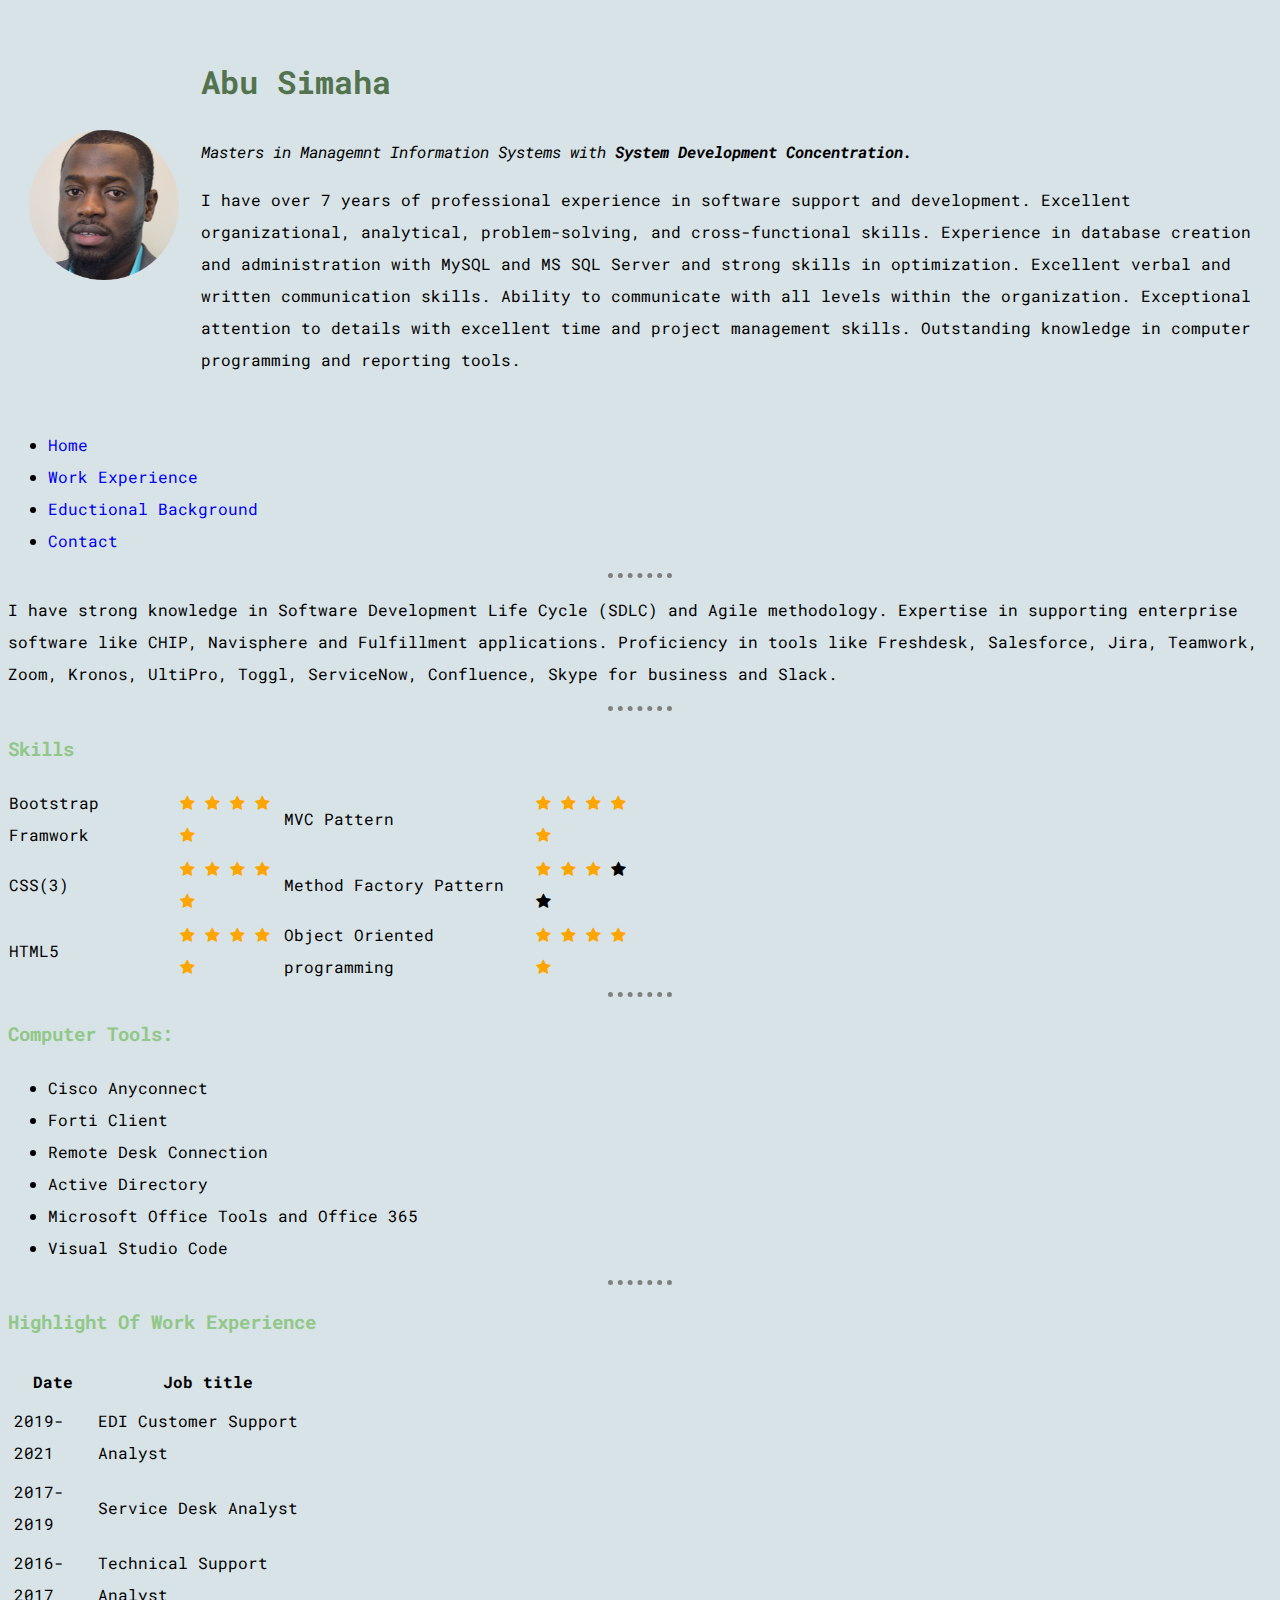
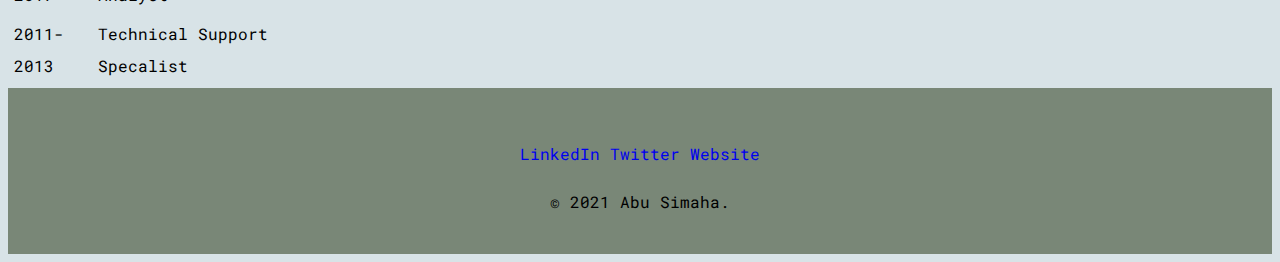
<file: index.html>
<!DOCTYPE html>
<html lang="en">
<head>
    <meta charset="UTF-8">
    <meta http-equiv="X-UA-Compatible" content="IE=edge">
    <meta name="viewport" content="width=device-width, initial-scale=1.0">
    <title>Abu's Personal Site</title>
     
    <link rel="stylesheet" href="https://cdnjs.cloudflare.com/ajax/libs/font-awesome/4.7.0/css/font-awesome.min.css">
   

    <link href="https://cdn.jsdelivr.net/npm/bootstrap@5.0.1/dist/css/bootstrap.min.css" rel="stylesheet" integrity="sha384-+0n0xVW2eSR5OomGNYDnhzAbDsOXxcvSN1TPprVMTNDbiYZCxYbOOl7+AMvyTG2x" crossorigin="anonymous">
    <link rel="preconnect" href="https://fonts.gstatic.com">
<link href="https://fonts.googleapis.com/css2?family=Montserrat:wght@500&family=Roboto+Mono&display=swap" rel="stylesheet">
     <link rel="stylesheet" href="index.css">

</head>
<body >
    <table cellspacing="20">
        <tr>
            <td> <img src="images/circle-cropped.png" alt="Abu's Profile Pic"></td>
            <td><h1 class="heading">Abu Simaha</h1>
                <p> <em>Masters in Managemnt Information Systems with <strong>System Development Concentration.</strong> </em></p>
                <p>I have over 7 years of professional experience in software support and development. 
                    Excellent organizational, analytical, problem-solving, and cross-functional skills. Experience in database creation and administration with MySQL and MS SQL Server and strong skills in optimization.
                     Excellent verbal and written communication skills. Ability to communicate with all levels within the organization. Exceptional attention to details with excellent time and project management skills.
                      Outstanding knowledge in computer programming and reporting tools.</p></td>
        </tr>
    </table>

    <ul class="nav nav-pills nav-fill">
      <li class="nav-item">
        <a class="nav-link active" aria-current="page" href="index.html">Home</a>
      </li>
      <li class="nav-item">
        <a class="nav-link" href="Work Exxprience.html">Work Experience</a>
      </li>
      <li class="nav-item">
        <a class="nav-link" href="education.html">Eductional Background</a>
      </li>
      <li class="nav-item">
        <a class="nav-link" href="contact.html">Contact</a>
      </li>
    </ul>
   
  
          <hr>
          <p>I have strong knowledge in Software Development Life Cycle (SDLC) and Agile methodology.
               Expertise in supporting enterprise software like CHIP, Navisphere and Fulfillment applications. 
               Proficiency in tools like Freshdesk, Salesforce, Jira, Teamwork, Zoom, Kronos, UltiPro, Toggl, ServiceNow, Confluence, Skype for business and Slack.</p>
               <hr>
         <h3 class="head"><caption>Skills</caption></h3> 
         <div id="skills">
          <table cellspacing="0" width ="50%">
              
              <tbody>
               <tr>
                   <td>Bootstrap Framwork</td>
                   <td><span class="fa fa-star checked"></span>
                    <span class="fa fa-star checked"></span>
                    <span class="fa fa-star checked"></span>
                    <span class="fa fa-star checked"></span>
                    <span class="fa fa-star checked"></span>
                </td>
                  <td>MVC Pattern</td>
                  <td><span class="fa fa-star checked"></span>
                    <span class="fa fa-star checked"></span>
                    <span class="fa fa-star checked"></span>
                    <span class="fa fa-star checked"></span>
                    <span class="fa fa-star checked"></span></td>
               </tr>
               <tr>
                <td> CSS(3)</td>
                <td><span class="fa fa-star checked"></span>
                    <span class="fa fa-star checked"></span>
                    <span class="fa fa-star checked"></span>
                    <span class="fa fa-star checked"></span>
                    <span class="fa fa-star checked"></span> </td>

                    <td>Method Factory Pattern</td>
                    <td><span class="fa fa-star checked"></span>
                        <span class="fa fa-star checked"></span>
                        <span class="fa fa-star checked"></span>
                        <span class="fa fa-star "></span>
                        <span class="fa fa-star "></span></td>
            </tr>
               
            <tr>
                <td> HTML5</td>
                <td><span class="fa fa-star checked"></span>
                    <span class="fa fa-star checked"></span>
                    <span class="fa fa-star checked"></span>
                    <span class="fa fa-star checked"></span>
                    <span class="fa fa-star checked"></span> </td>

                    <td>Object Oriented programming</td>
                    <td><span class="fa fa-star checked"></span>
                        <span class="fa fa-star checked"></span>
                        <span class="fa fa-star checked"></span>
                        <span class="fa fa-star checked"></span>
                        <span class="fa fa-star checked"></span></td>
            </tr>
          
            
              </tbody>

          </table>
          </div>
          <hr>
          <h3>Computer Tools:</h3>
          <ul>
            <li>Cisco Anyconnect</li>
            <li>Forti Client</li>
            <li>Remote Desk Connection</li>
            <li>Active Directory</li>
            <li>Microsoft Office Tools and Office 365</li>
            <li>Visual Studio Code</li>
          </ul>
          <hr>
      <h3 class="head">Highlight Of Work Experience</h3>   
      <table class="work-highlight" cellspacing= "5" width="25%">
        <thead>
        <th>Date</th>
        <th>Job title</th>
       </thead>
       <tbody>
          <tr>
            <td>2019-2021</td> 
            <td>EDI Customer Support Analyst</td> 
          </tr>
          <tr>
            <td>2017-2019</td> 
            <td>Service Desk Analyst</td> 
          </tr>
          <tr>
            <td>2016-2017</td> 
            <td>Technical Support Analyst</td> 
            <tr>
              <td>2011-2013</td> 
              <td>Technical Support Specalist</td> 
        </tbody>
        <tfoot>

        </tfoot>
          
      </table> 

      <div class="Bottom-Container">
        <a class="footer-link" href="https://www.linkedin.com/in/abubacarr-simaha-69618520a/">LinkedIn</a>
        <a class="footer-link" href="https://twitter.com/">Twitter</a>
        <a class="footer-link" href="https://simz014.github.io/Personal-Site/index.html">Website</a>
        <p class="copyright">© 2021 Abu Simaha.</p>
      </div>
</body>
</html>
</file>
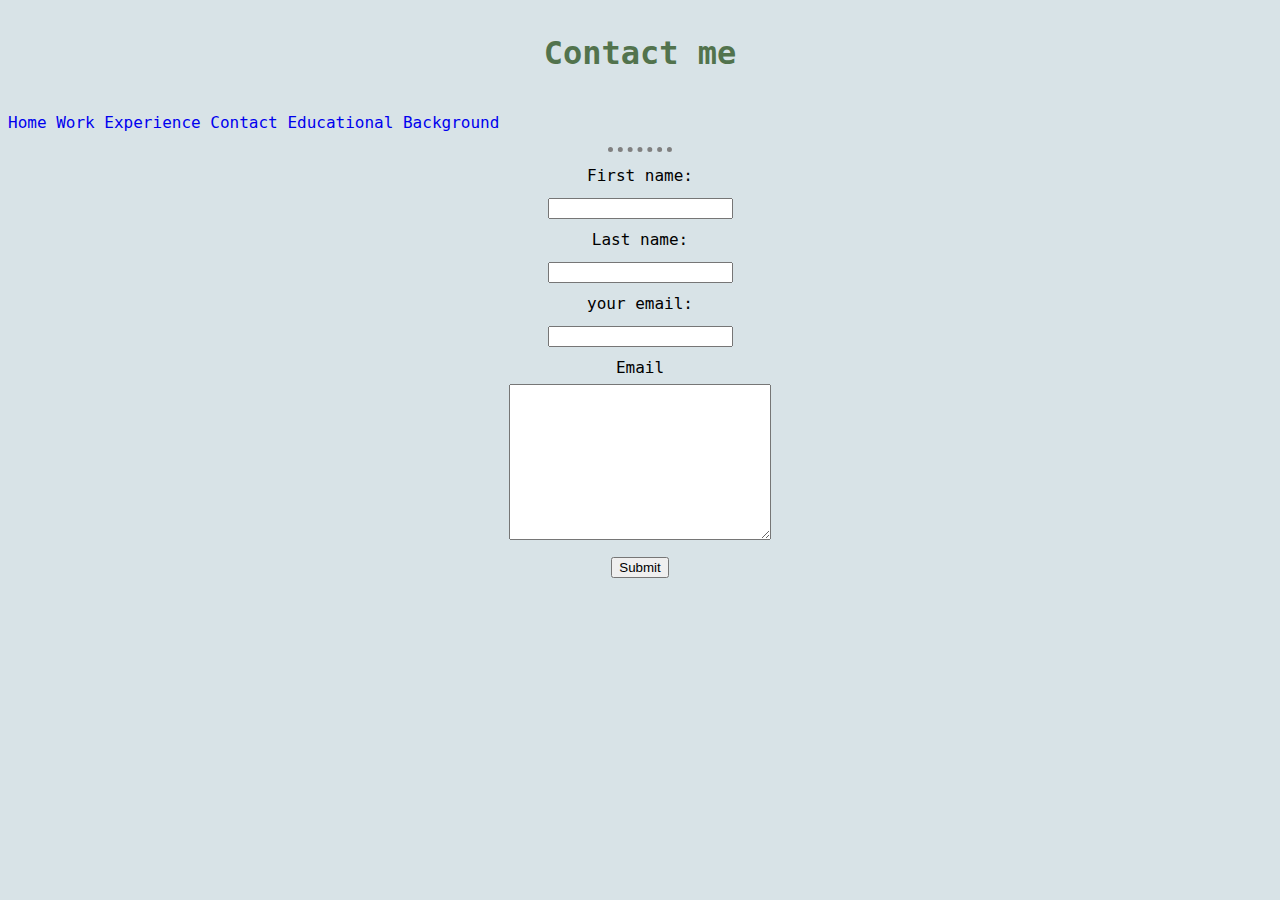
<file: contact.html>
<!DOCTYPE html>
<html lang="en">
<head>
    <meta charset="UTF-8">
    <meta http-equiv="X-UA-Compatible" content="IE=edge">
    <meta name="viewport" content="width=device-width, initial-scale=1.0">
    <title>Abu's Personal Site</title>
    <link rel="stylesheet" href="index.css">
</head>
<body>
  <center><h1 class="heading">Contact me</h1> </center>  
    <div>
        <a href="index.html">Home</a>
        <a href="Work Experience.html">Work Experience</a>
        <a href="contact.html">Contact</a>
        <a href="education">Educational Background</a>
    </div>
    <hr>
    <center>
    <form action="mailto:asimaha123@gmail.com" method="POST" enctype="text/plain">
        <label for="fname">First name:</label><br>
        <input type="text" id="fname" name="fname"><br>
        <label for="lname">Last name:</label><br>
        <input type="text" id="lname" name="lname"> <br>
        <label for="lname">your email:</label><br>
        <input type="email" id="email" name="lname"> <br>
        <label for="message">Email</label><br>
        <textarea name="message" rows="10" cols="30">
            
            </textarea> <br>
        <input type="submit" value="Submit">
    </form>
</center>
</body>
</html>
</file>
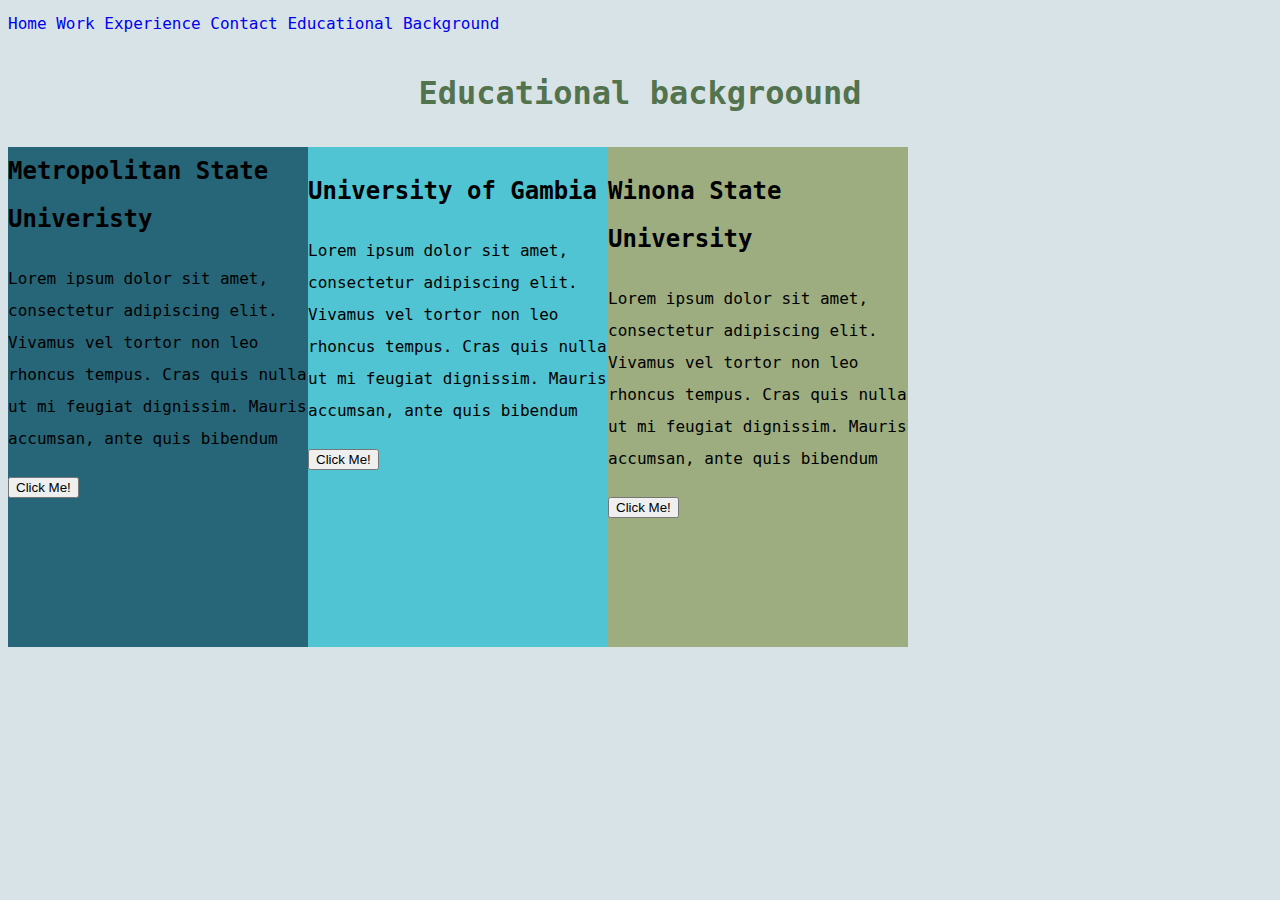
<file: education.html>
<!DOCTYPE html>
<html lang="en">
<head>
    <meta charset="UTF-8">
    <meta http-equiv="X-UA-Compatible" content="IE=edge">
    <meta name="viewport" content="width=device-width, initial-scale=1.0">
    <title>Abu's Personal Site</title>
    <link rel="stylesheet" href="index.css">
    <link rel="stylesheet" href="index.css">
</head>
<body>

    <div class="menu">
        <a href="index.html">Home</a>
        <a href="Work Exxprience.html">Work Experience</a>
        <a href="contact.html">Contact</a>
        <a href="education.html">Educational Background</a>
        
    </div>
    <h1 id="educational">Educational backgroound</h1>
    

    <div class="container-education1">
       <h2>University of Gambia</h2>
       <p>Lorem ipsum dolor sit amet, consectetur adipiscing elit. Vivamus vel tortor non leo rhoncus tempus. Cras quis nulla ut mi feugiat dignissim. Mauris accumsan, ante quis bibendum</p>
       <button type="button">Click Me!</button>
    </div>
    
    
    <div class="container-education2">
         <h2>Winona State University</h2>
         <p>Lorem ipsum dolor sit amet, consectetur adipiscing elit. Vivamus vel tortor non leo rhoncus tempus. Cras quis nulla ut mi feugiat dignissim. Mauris accumsan, ante quis bibendum</p>
         <button type="button">Click Me!</button>
    </div>
    

    <div class="container-education3">
          <h2>Metropolitan State Univeristy</h2>
          <p>Lorem ipsum dolor sit amet, consectetur adipiscing elit. Vivamus vel tortor non leo rhoncus tempus. Cras quis nulla ut mi feugiat dignissim. Mauris accumsan, ante quis bibendum</p>
          <button type="button">Click Me!</button>
    </div>
        
    


</body>
</html>
</file>
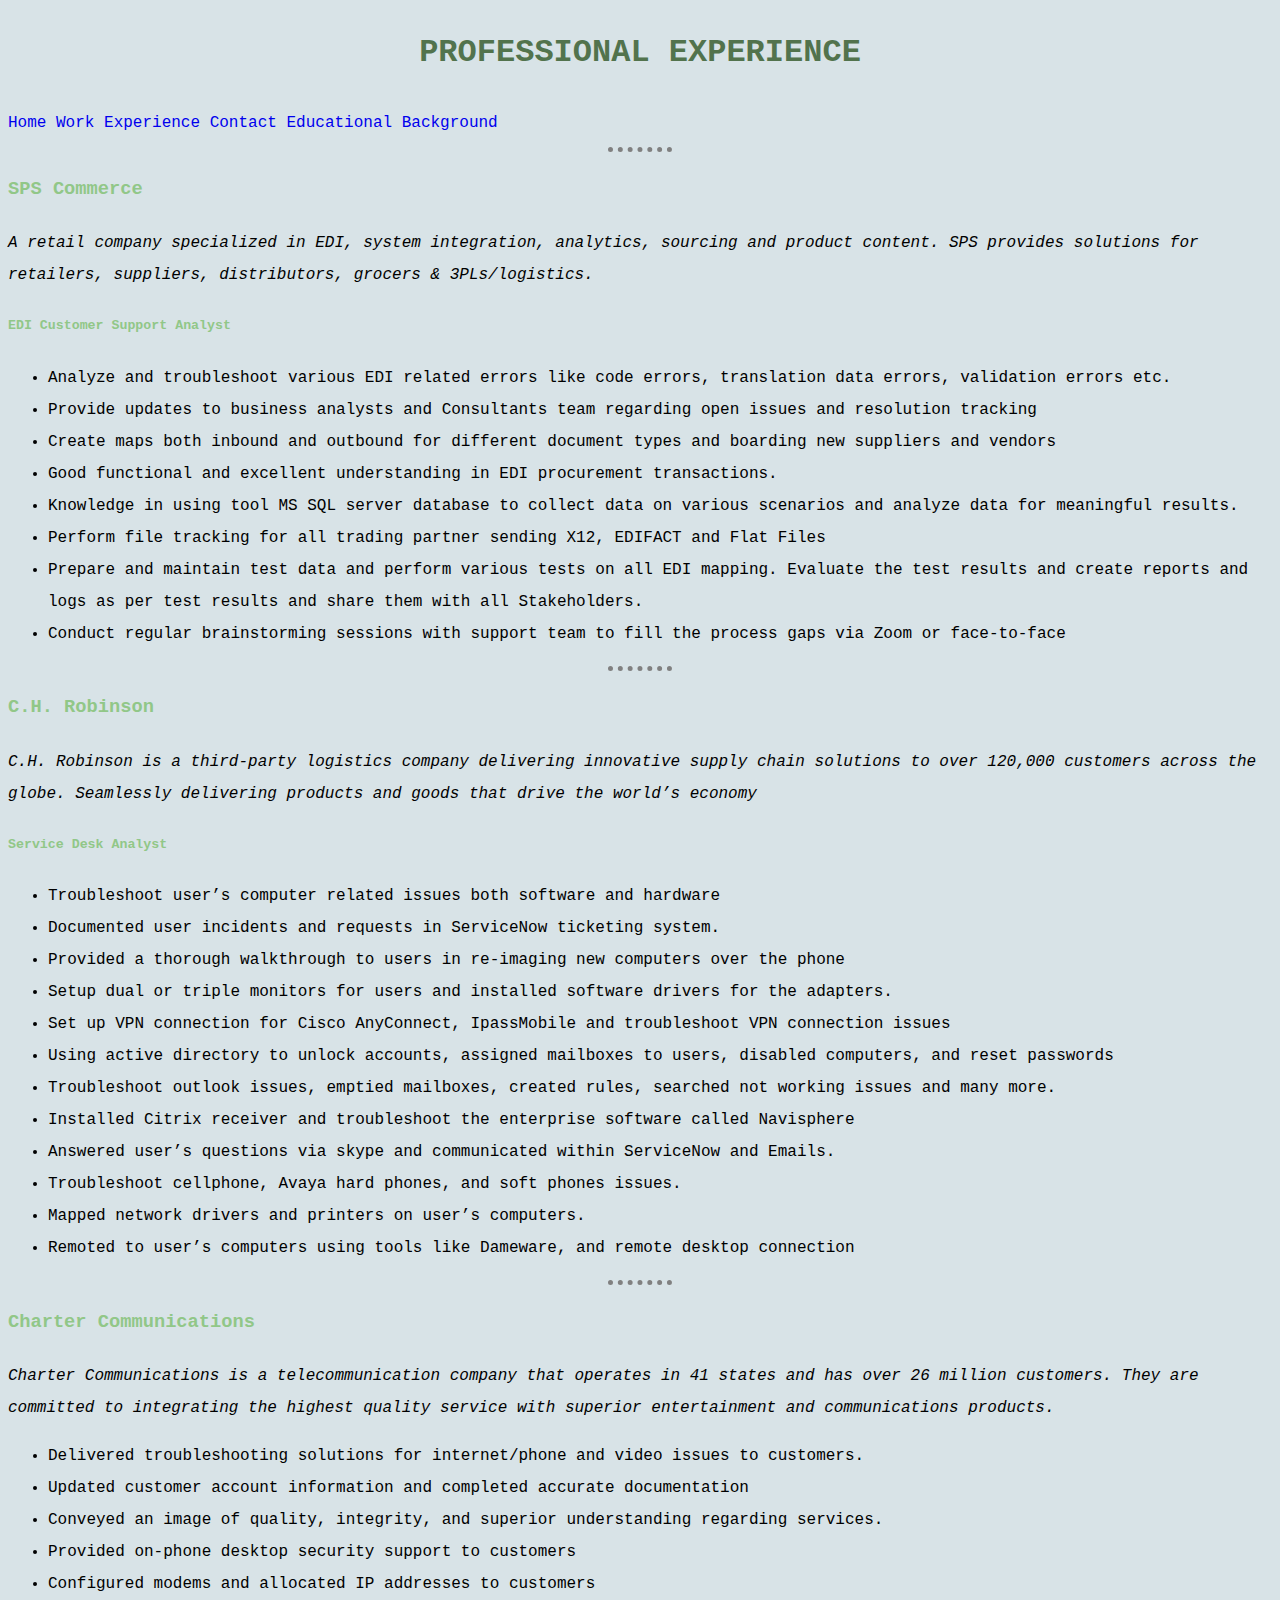
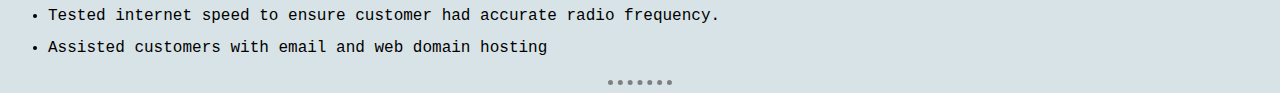
<file: Work Exxprience.html>
<!DOCTYPE html>
<html lang="en">
<head>
    <meta charset="UTF-8">
    <meta http-equiv="X-UA-Compatible" content="IE=edge">
    <meta name="viewport" content="width=device-width, initial-scale=1.0">
    <title>Abu's Personal Site</title>
    <link rel="stylesheet" href="index.css">
</head>
<body>
    <center><h1 class="heading">PROFESSIONAL EXPERIENCE</h1> </center>
    <div>
        <a href="index.html">Home</a>
        <a href="Work Experience.html">Work Experience</a>
        <a href="contact.html">Contact</a>
        <a href="education">Educational Background</a>
    </div>
    <hr>
    <h3 class="head">SPS Commerce</h3>
    <p><em>A retail company specialized in EDI, system integration, analytics, sourcing and product content. SPS provides solutions for retailers, suppliers, distributors, grocers & 3PLs/logistics.</em></p>
    <h5 class="lhead">EDI Customer Support Analyst</h5>
    <ul>
        <li>Analyze and troubleshoot various EDI related errors like code errors, translation data errors, validation errors etc.</li>
        <li>Provide updates to business analysts and Consultants team regarding open issues and resolution tracking</li>
        <li>Create maps both inbound and outbound for different document types and boarding new suppliers and vendors</li>
        <li>Good functional and excellent understanding in EDI procurement transactions.</li>
        <li>Knowledge in using tool MS SQL server database to collect data on various scenarios and analyze data for meaningful results.</li>
        <li>Perform file tracking for all trading partner sending X12, EDIFACT and Flat Files</li>
        <li>Prepare and maintain test data and perform various tests on all EDI mapping. Evaluate the test results and create reports and logs as per test results and share them with all Stakeholders. </li>
        <li>Conduct regular brainstorming sessions with support team to fill the process gaps via Zoom or face-to-face</li>
    </ul>
    <hr>

    <h3 class="head">C.H. Robinson</h3>
    <p><em>C.H. Robinson is a third-party logistics company delivering innovative supply chain solutions to over 120,000 customers across the globe. Seamlessly delivering products and goods that drive the world’s economy</em></p>
    <h5 class="lhead">Service Desk Analyst</h5>
    <ul>
        <li>Troubleshoot user’s computer related issues both software and hardware</li>
        <li>Documented user incidents and requests in ServiceNow ticketing system.</li>
        <li>Provided a thorough walkthrough to users in re-imaging new computers over the phone</li>
        <li>Setup dual or triple monitors for users and installed software drivers for the adapters.</li>
        <li>Set up VPN connection for Cisco AnyConnect, IpassMobile and troubleshoot VPN connection issues</li>
        <li>Using active directory to unlock accounts, assigned mailboxes to users, disabled computers, and reset passwords</li>
        <li>Troubleshoot outlook issues, emptied mailboxes, created rules, searched not working issues and many more.</li>
        <li>Installed Citrix receiver and troubleshoot the enterprise software called Navisphere</li>
        <li>Answered user’s questions via skype and communicated within ServiceNow and Emails.</li>
        <li>Troubleshoot cellphone, Avaya hard phones, and soft phones issues.</li>
        <li>Mapped network drivers and printers on user’s computers.</li>
        <li>Remoted to user’s computers using tools like Dameware, and remote desktop connection</li>
        
    </ul>
    <hr>
    <h3 class="head">Charter Communications</h3>
    <p><em>Charter Communications is a telecommunication company that operates in 41 states and has over 26 million customers. They are committed to integrating the highest quality service with superior entertainment and communications products. </em></p>
    <ul>
        <li>Delivered troubleshooting solutions for internet/phone and video issues to customers.</li>
        <li>Updated customer account information and completed accurate documentation</li>
        <li>Conveyed an image of quality, integrity, and superior understanding regarding services. </li>
        <li>Provided on-phone desktop security support to customers</li>
        <li>Configured modems and allocated IP addresses to customers</li>
        <li>Tested internet speed to ensure customer had accurate radio frequency.</li>
        <li>Assisted customers with email and web domain hosting</li>
        
    </ul>
    <hr>
</body>
</html>
</file>
<file: index.css>
.checked {
    color: orange;
  }

  body {
    background-color:#d8e3e7;
    font-family: 'Roboto Mono', monospace;
    line-height: 2;
  }
  hr {
    background-color: none;
    border-width:5px;
    border-style: dotted none none;
    width: 5%;
    
  }

 
  img{
    height: 150px;;
  }

  h1  {
     color:#52734d ;
  }

  h3  {
    color:#91c788 ;
 }

 h5 {
  color:#91c788 ;
}

.Bottom-Container{
  background-color: #798777;
  padding: 50px 0 20px;
}
a{
  text-decoration: none;
text-align: center;

}

.container-education1{
  background-color: #51c4d3;
  height: 500px;
  width:300px ;
  position:absolute;
  display: inline;
  margin-left: 300px;
}

.container-education2{
  background-color: #9dad7f;
  height: 500px;
  width:300px ;
  position:absolute;
  display: inline;
  margin-left: 600px;

}
.container-education3{
  background-color: #276678;
  height: 500px;
  width: 300px;
 
}
#educational{
  text-align: center;
  
}

.Bottom-Container{
text-align: center;
}
</file>
